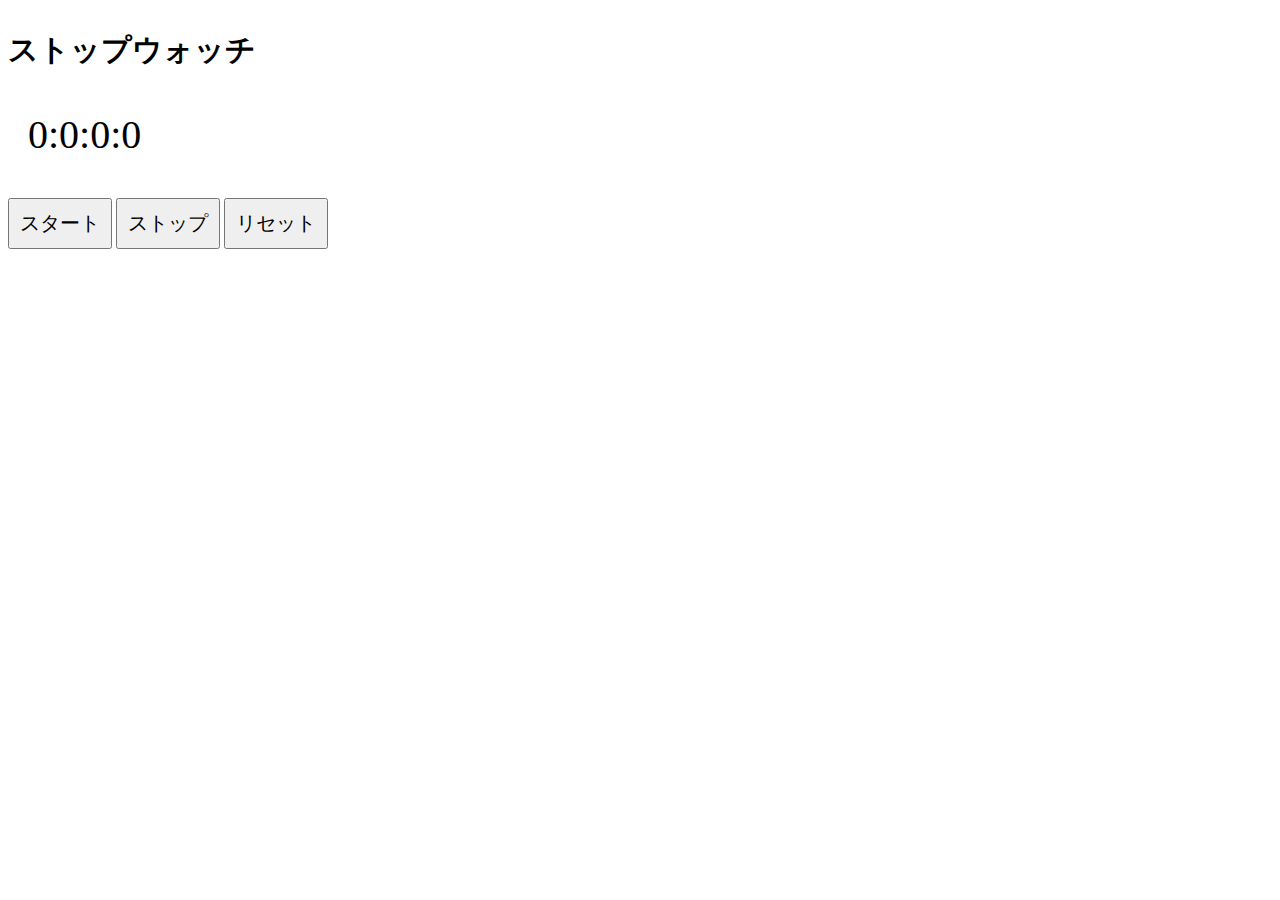
<file: stopwatch/index.html>
<!DOCTYPE html>

<html lang="ja">
 <head>
   <meta charset="utf-8">
   <title>ストップウォッチ</title>
   <link rel="stylesheet" href="main.css"> 
   
 </head>
  
  
 <body>
  <h3>ストップウォッチ</h3> 
   <div id="time">0:0:0:0</div>
   
   <div>
   <button id="start" onclick=start();>スタート</button>
   <button id="stop" onclick=stop();>ストップ</button>
   <button id="reset" onclick=reset();>リセット</button>
   </div>
   
   
   
 <script src="main.js" charset="utf-8"></script>
 </body>
</html>
</file>
<file: stopwatch/main.css>
html {
    font-family: Meiryo;
    
}

h3 {
    font-size: 30px;
}

#time {
    font-size: 40px;
    margin: 40px 20px;
    }
    
button {
    padding: 10px;
    font-size: 20px;
    
}
</file>
